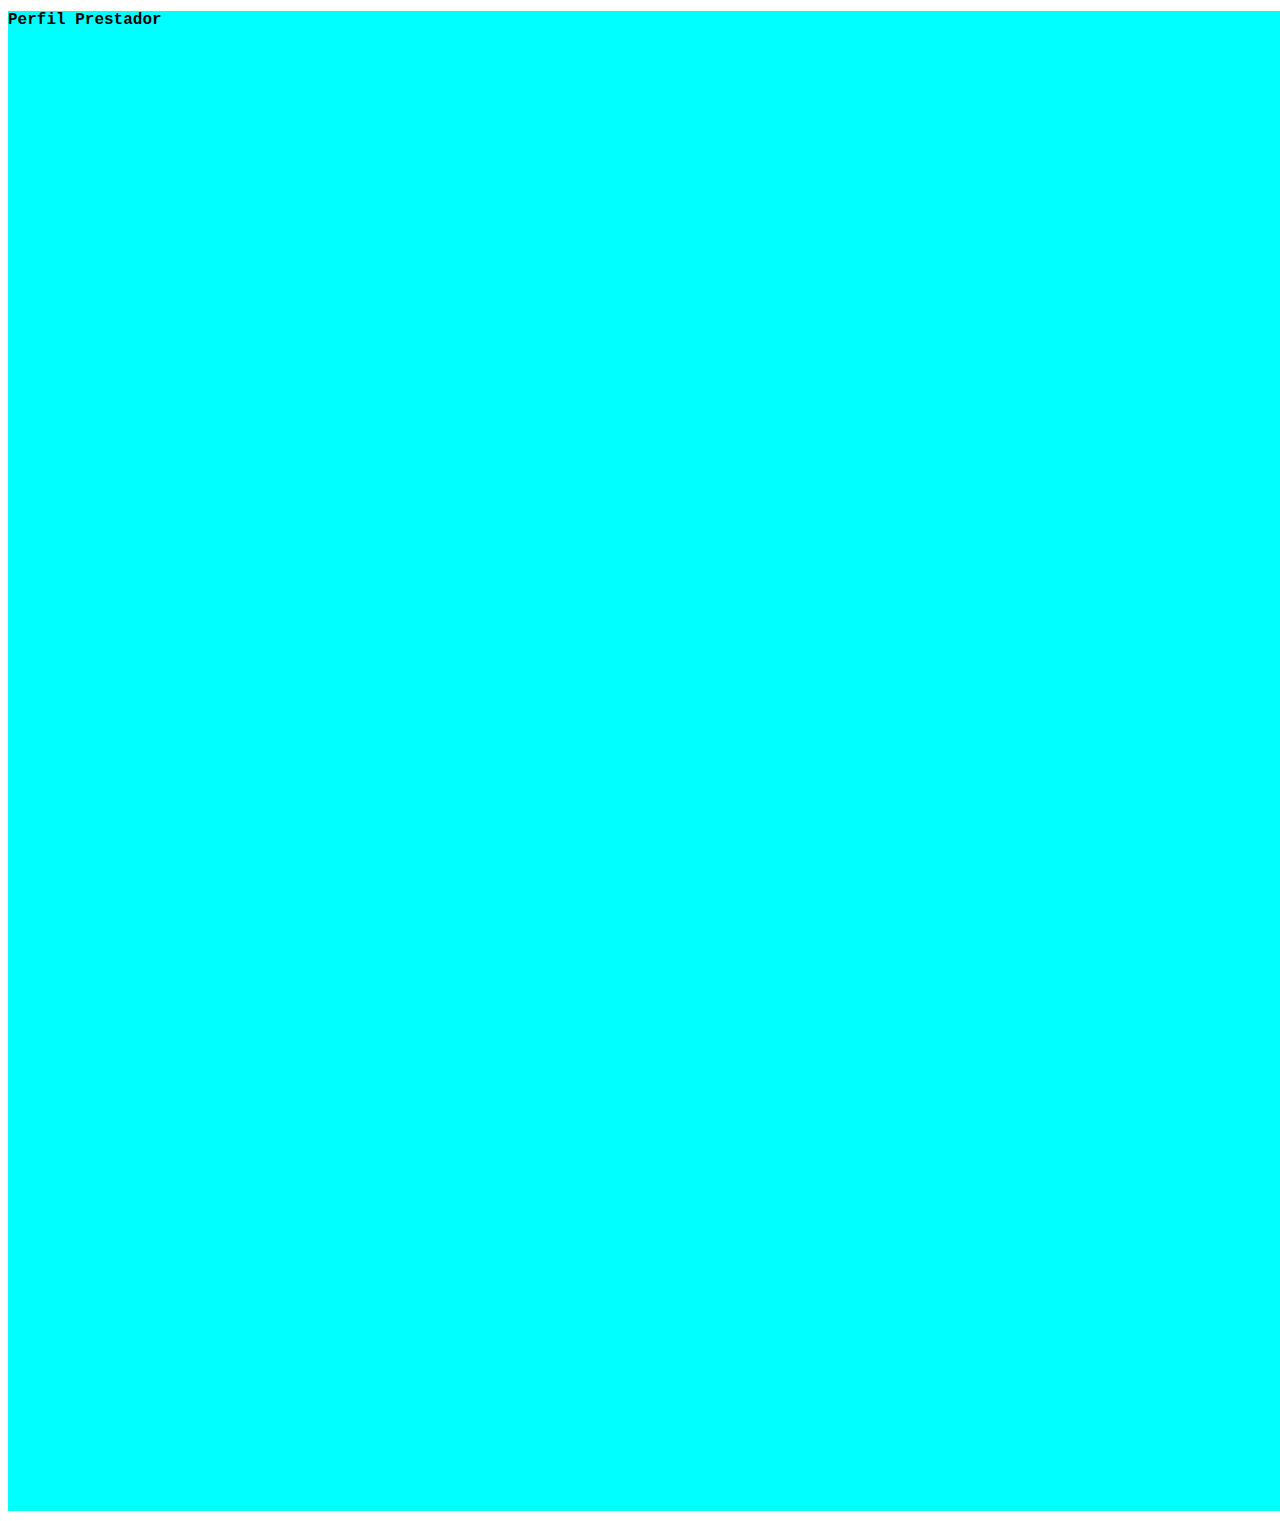
<file: page-perfilPrestador/perfilPrestador.html>
<!DOCTYPE html>
<html lang="en">
<head>
    <meta charset="UTF-8">
    <meta name="viewport" content="width=device-width, initial-scale=1.0">
    <title>Perfil Prestador</title>
    <link rel="stylesheet" href="./perfilPrestador.css">
</head>
<body>
    
    <h1 class="titulo">Perfil Prestador</h1>
    
</body>
</html>
</file>
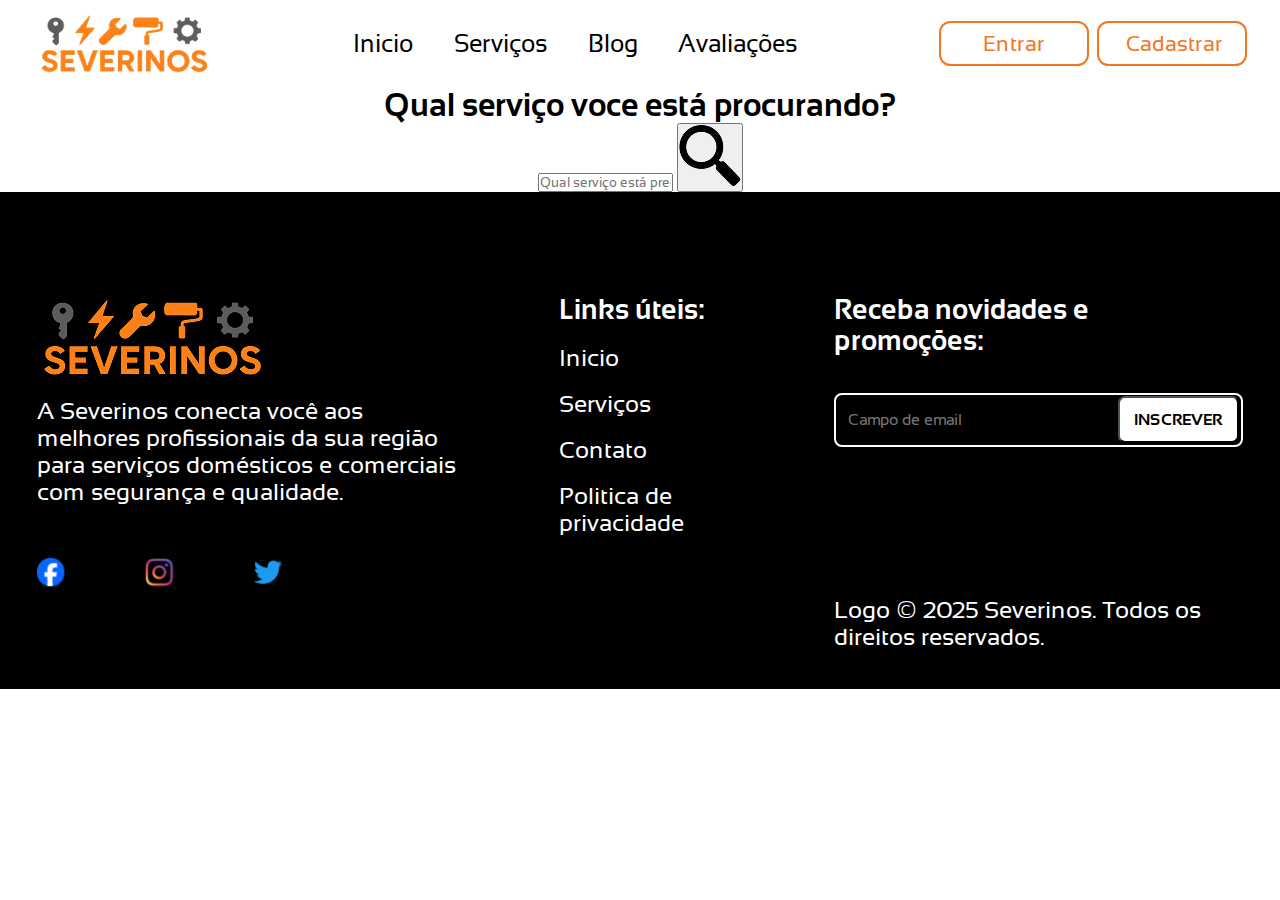
<file: page-pesquisa/page-pesquisa.html>
<!DOCTYPE html>
<html lang="en">
<head>
    <meta charset="UTF-8">
    <meta name="viewport" content="width=device-width, initial-scale=1.0">
    <title>Pesquisa</title>
    <link rel="stylesheet" href="styles.css">
</head>
<body>
    <!-- Marcador: aqui o JS vai colocar o Header -->
     <div data-include="/partials/header-internal.html"></div>

     <div class="pesquisa">
        <h1>Qual serviço voce está procurando?</h1>
        <div class="caixa-pesquisa">
            <input type="text" placeholder="Qual serviço está precisando hoje?">
            <button>
                <img src="../src/assets/images/lupa-pesquisa.png" alt="Lupa">
            </button>
        </div>
    </div>

     <!-- Marcador: aqui o JS vai colocar o footer -->
      <div data-include="/partials/footer-internal.html"></div>

      <script src="/js/include.js"></script>
         
</body>
</html>
</file>
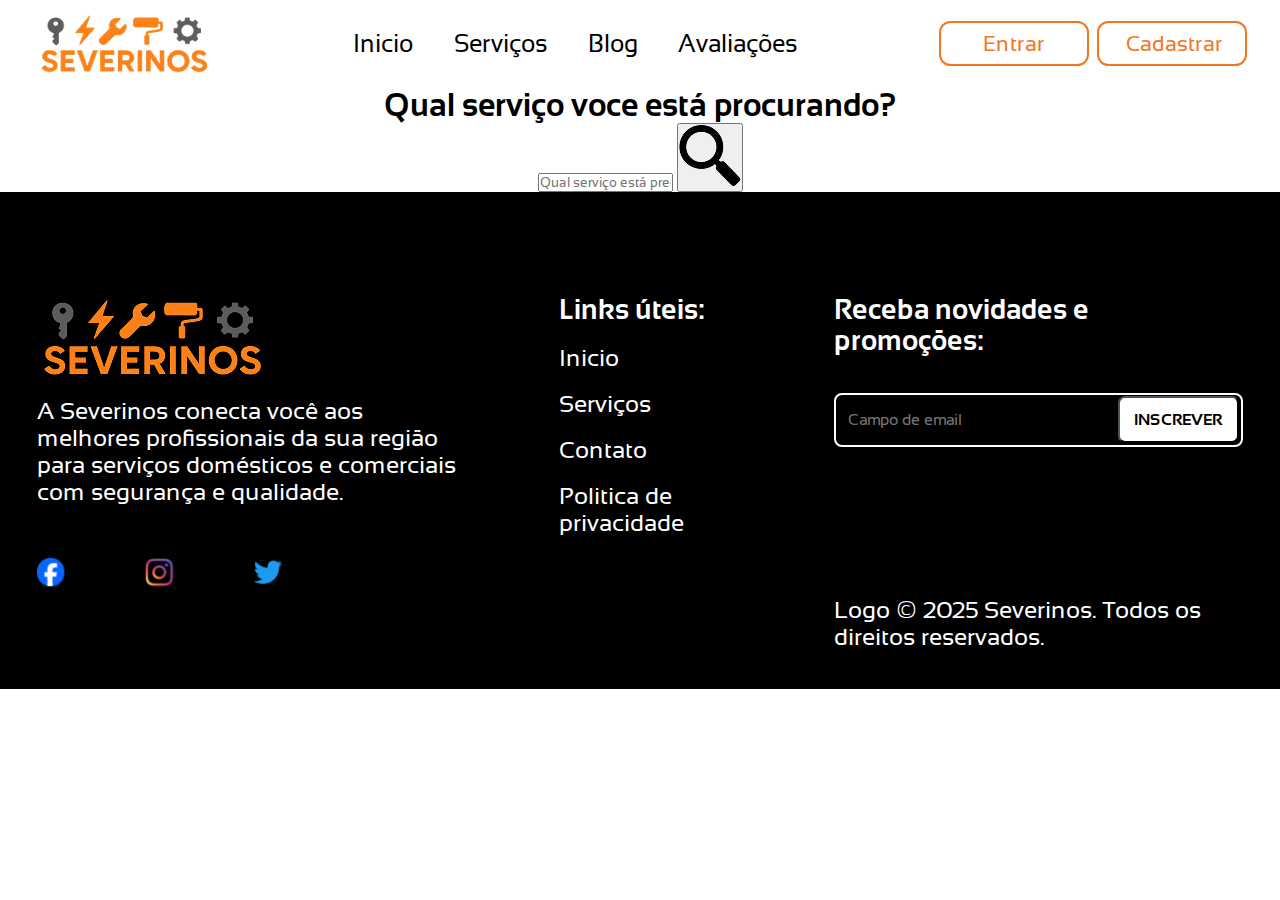
<file: pagina-pesquisa/pagina-pesquisa.html>
<!DOCTYPE html>
<html lang="en">
<head>
    <meta charset="UTF-8">
    <meta name="viewport" content="width=device-width, initial-scale=1.0">
    <title>Pesquisa</title>
    <link rel="stylesheet" href="styles.css">
</head>
<body>
    <!-- Marcador: aqui o JS vai colocar o Header -->
     <div data-include="/partials/header-internal.html"></div>

     <main class="pesquisa">
        <h1>Qual serviço voce está procurando?</h1>
        <div class="caixa-pesquisa">
            <input type="text" placeholder="Qual serviço está precisando hoje?">
            <button>
                <img src="../src/assets/images/lupa-pesquisa.png" alt="Lupa">
            </button>
        </div>
     </main>

     <!-- Marcador: aqui o JS vai colocar o footer -->
      <div data-include="/partials/footer-internal.html"></div>

      <script src="/js/include.js"></script>
         
</body>
</html>
</file>
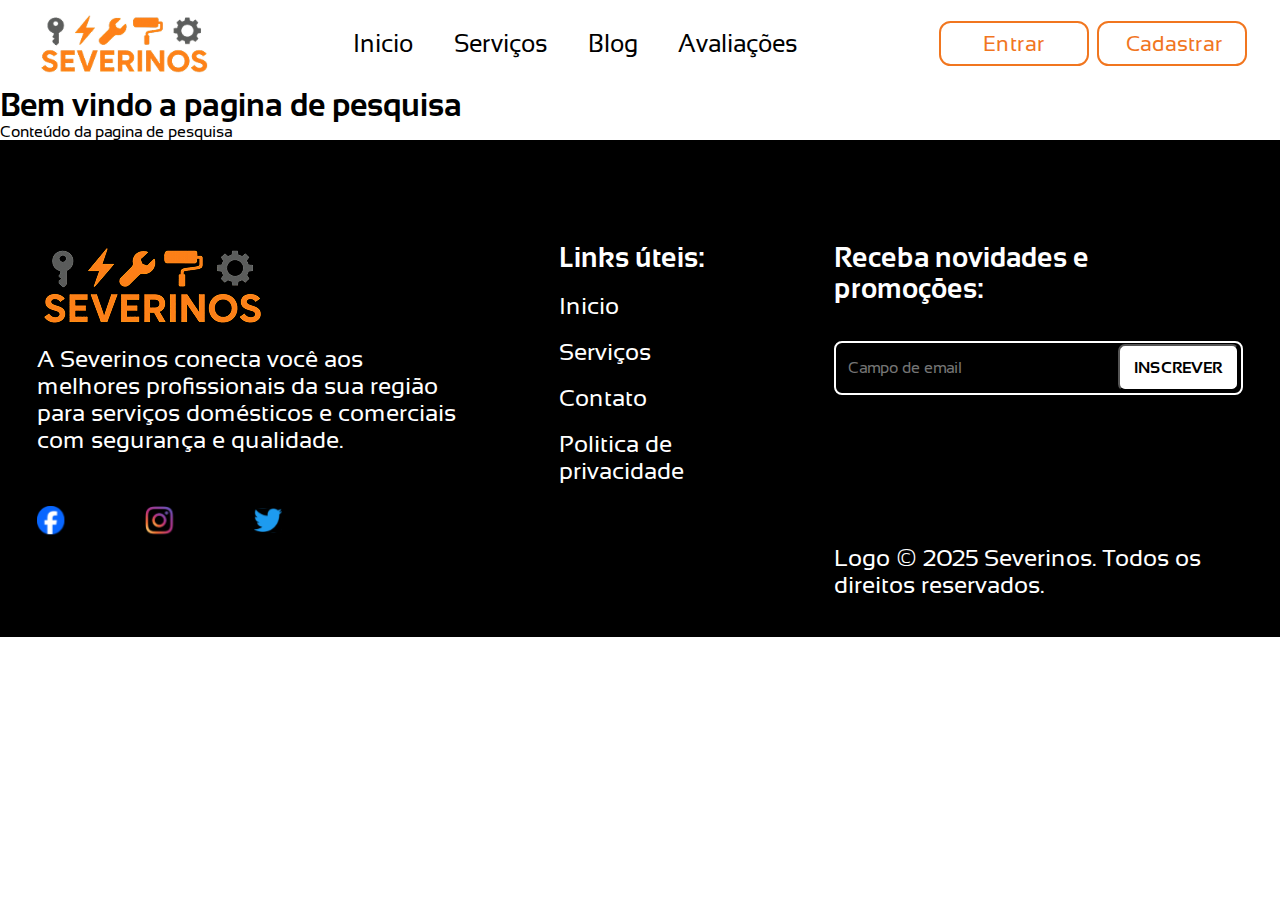
<file: site-pesquisa/site-pesquisa.html>
<!DOCTYPE html>
<html lang="en">
<head>
    <meta charset="UTF-8">
    <meta name="viewport" content="width=device-width, initial-scale=1.0">
    <title>Pesquisa</title>
    <link rel="stylesheet" href="/src/styles/style.css">
</head>
<body>
    <!-- Marcador: aqui o JS vai colocar o Header -->
     <div data-include="/partials/header.html"></div>

     <main>
        <h1>Bem vindo a pagina de pesquisa</h1>
        <p>Conteúdo da pagina de pesquisa</p>
     </main>

     <!-- Marcador: aqui o JS vai colocar o footer -->
      <div data-include="/partials/footer.html"></div>

      <script src="/js/include.js"></script>
         
</body>
</html>
</file>
<file: page-perfilPrestador/perfilPrestador.css>
.titulo {
    background-color: aqua;
    width: 1500px;
    height: 1500px;
    border: 2px;
    font-size: 16px;
    font-family: 'Courier New', Courier, monospace;
}
</file>
<file: page-pesquisa/styles.css>
@import url('https://fonts.googleapis.com/css2?family=Sansation:ital,wght@0,300;0,400;0,700;1,300;1,400;1,700&display=swap');

* {
    padding: 0px;
    margin: 0px;
    box-sizing: border-box;
    text-decoration: none;
    font-family: "Sansation", sans-serif;
}

html {
  scroll-behavior: smooth;
}

/* ############## Seção Caixa de Pesquisa #############*/

.pesquisa {
    display: flex;
    flex-direction: column;
    align-items: center;
    justify-content: center;
}
</file>
<file: pagina-pesquisa/styles.css>
@import url('https://fonts.googleapis.com/css2?family=Sansation:ital,wght@0,300;0,400;0,700;1,300;1,400;1,700&display=swap');

* {
    padding: 0px;
    margin: 0px;
    box-sizing: border-box;
    text-decoration: none;
    font-family: "Sansation", sans-serif;
}

html {
  scroll-behavior: smooth;
}

/* ############## Seção Caixa de Pesquisa #############*/

.pesquisa {
    display: flex;
    flex-direction: column;
    align-items: center;
    justify-content: center;
}
</file>
<file: src/styles/style.css>
@import url('https://fonts.googleapis.com/css2?family=Sansation:ital,wght@0,300;0,400;0,700;1,300;1,400;1,700&display=swap');

* {
    padding: 0px;
    margin: 0px;
    box-sizing: border-box;
    text-decoration: none;
    font-family: "Sansation", sans-serif;
}

html {
  scroll-behavior: smooth;
}

/* ########################## Seção cabeçalho ########################## */
header {
  display: flex;
  align-items: center;
  justify-content: space-between;
  height: 87px;
  padding-left: 36px;
  padding-right: 33px;
  padding-top: 11px;
  padding-bottom: 11px;
}

header img {
  width: 175.27px;
  height: 65.82px;
}

nav {
  width: 485px;
  display: flex;
  justify-content: space-around;
}
.nav-buttons a {
  font-size: 24.49px;
  color: black;
  transition: transform 0.2s;
  
}
.nav-buttons a:hover
{
  color: #f1761f;
  transform: scale(1.1);
}
.botoes-login {
  display: flex;
  gap: 8px;
}
.botao-login {
  padding: 8px 27px;
  border: 2px solid #f1761f;
  background-color: transparent;
  color: #f1761f;
  border-radius: 11.48px;
  font-size: 21.5px;
  cursor: pointer;
  transition: transform 0.2s;
  width: 150px;
  height: 45px;

}
.botao-login:hover {
  background-color: #f1761f;
  color: white;
}

/* ##################### Seção hero ################################ */
.hero {
  background-color: #f1761f;
  display: flex;
  align-items: center;
  justify-content: center;
  height: 749px;
  gap: 46px;
}

.hero-div {
  max-width: 605px;
}
.hero-div h1 {
  font-size: 96px;  /* Tamanho da fonte do título */
  color: #ffffff;
}
.hero-div p {
  font-size: 24px;  /* Tamanho da fonte do parágrafo */
  color: #ffffff;
  line-height: 1.5;  /* Espaçamento entre linhas */
  font-weight: 200;  /* Expessura da letra */
}
.imagem-hero {
  height: 750px;
  display: flex;
  align-items: end;
}

/* ############################# Seção caixa de pesquisa ############################### */
.pesquisa {
  display: flex;
  flex-direction: column;
  align-items: center;     /* centraliza na horizontal */
  justify-content: center; /* centraliza na vertical (se houver altura definida) */
  height: 451px;           /* altura da seção inteira da tela */
  padding: 0px 110px;
  text-align: center;      /* centraliza texto dentro dos elementos */
  gap: 20px;
  margin: 44px 0px;
  
}
.pesquisa h1 {
  font-size: 96px;
  color: black;
  margin-bottom: 65px;
  margin-top: 56px;
  max-width: 881px;
}
.caixa-pesquisa {
  display: flex;
  align-items: center;
  border: 1px solid #000000;
  border-radius: 5px;
  padding: 10px;
  background-color: #fff;
  width: 100%;
  max-width: 1150px;
  
}
.caixa-pesquisa input {
  flex: 1;
  padding: 10px;
  border: none;
  outline: none;
  font-size: 24px;  
}
.caixa-pesquisa button {
  background: none;
  border: none;
  padding: 8px;
  cursor: pointer;
}
.caixa-pesquisa button img {
  width: 30px;
  height: 30px;
  transition: transform 0.2s;
}
/* ######################## Seção de icones de navegação ############################*/

.icones-navegacao {
  
  height: 161px;
  display: flex;
  align-items: center;
  justify-content: center;
  gap: 28px;
  opacity: 0.75;
}
.icones-navegacao a {
  display: flex;
  flex-direction: column;
  align-items: center;
  text-decoration: none;
  transition: transform 0.2s;
  margin-bottom: 52px;
  margin-top: 52px;
}
.icones-navegacao a:hover {
  transform: scale(1.2);
}

/* ###################### Seção descrição dos serviços ######################## */
.section-container {
  background-color: #fff;
  display: flex;
  align-items: center;
  justify-content: center;
  flex-direction: column;
  margin-top: 44px;
}

.content {
  display: flex;
  align-items: center;
  gap: 26px;
  max-width: 1150px;
  margin-bottom: 42px;
}

.image-container img {
  width: 100%;
  max-width: 524px;
  border-radius: 30px;
}

.text-container {
  max-width: 600px;
}

.text-container h1 {
  font-size: 66px;
  font-weight: bold;
  margin-bottom: 20px;
  font-weight: 400;

}

.text-container p {
  font-size: 24px;
  line-height: 27px;
  color: #000;
  text-align: justify;
}

.orange-button {
  margin-top: 30px;
  padding: 15px 40px;
  background-color: #f3701d;
  color: white;
  border: none;
  border-radius: 20px;
  font-size: 16px;
  cursor: pointer;
  transition: transform 0.2s;
}

.orange-button:hover {
  background-color: #d85f13;
  transform: scale(1.2);
}


/* ###################### Seção Blog ######################## */

.blog-section {
  text-align: center;
  padding-top: 41px;
  padding-bottom: 132px;
  background: #f3f3f3;
  
}

.blog-section h2 {
  font-size: 96px;
  margin: 60px 0px;
  font-weight: 400;
}

.cards-container {
  display: flex;
  flex-wrap: wrap;
  justify-content: center;
  gap: 30px;
}

.blog-card {
  background: white;
  border-radius: 50px;
  box-shadow: 0 8px 16px #ffb581;
  padding: 46px 33px;
  width: 362px;
  height: 387px;
  text-align: left;
  transition: transform 0.2s;
  margin-bottom: 60px;
}

.blog-card:hover {
  transform: translateY(-5px);
}

.blog-card h3 {
  font-size: 26px;
  margin-bottom: 22px;
  line-height: 37.6px;
}

.blog-card p {
  font-size: 16px;
  color: #333;
  margin-bottom: 29px;
  line-height: 28px;
}

.read-more {
  width: 150px;
  height: 54px;
  background-color: #f3701d;
  color: white;
  border: none;
  border-radius: 10px;
  font-size: 19px;
  cursor: pointer;
  transition: transform 0.2s;
  display: flex;
  justify-content: space-around;
  align-items: center;
}

.read-more:hover {
  background-color: #d85f13;
}

.arrow {
  font-size: 20px;
  font-weight: 200;
   
}



/* ################ Seção Prestador e Cliente ####################### */
.dual-section {
  display: flex;
  justify-content: center;
  align-items: center;
  gap: 60px;
  text-align: center;
  height: 659px;
}

.column {
  width: 1152.24px;
  height: 510.82px;
  display: flex;
  flex-direction: column;
  justify-content: space-between;
  align-items: center;
  max-width: 500px;
  margin-top: 94px;
  margin-bottom: 53px;
  
}

.column h3 {
  font-size: 76px;
  margin-bottom: 20px;
  line-height: 1.15;
  font-weight: 400;
  height: 125px;
  display: flex;
  justify-content: center;
  align-items: center;
}

.column p {
  font-size: 24px;
  color: black;
  margin-bottom: 30px;
  line-height: 27px;
  font-weight: 400;
}

.button-orange {
  background-color: #f3701d;
  color: white;
  padding: 12px 30px;
  border-radius: 10px;
  text-decoration: none;
  font-weight: bold;
  transition: tranform 0.2s;
  height: 79.81px;
  width: 382.13px;
  display: flex;
  justify-content: center;
  align-items: center;
  font-weight: 600;
  font-size: larger;

}

.button-orange:hover {
  background-color: #d85f13;
}
.linha {
  width: 1.5px;
  height: 506px;
  background-color: #000000;
}


/* ############################## Seção depoimentos ######################### */
.depp{
  height: 556px;
  background-color: #f3f3f3;
}
.depp h2 {
  display: flex;
  justify-content: center;
  align-items: center;
  font-size: 76px;
  font-weight: 400;
  padding-top: 54.28px;
  padding-bottom: 44.33px;
}
.cardss {
  display: flex;
  justify-content: center;
  align-items: center;
  gap: 12.3px;
}
.cardd {
  background-color: #f3f3f3;
  box-shadow: 0 8px 16px rgba(66, 66, 66, 0.363);
  border-radius: 20px;
  height: 316.93px;
  width: 373.7px;
  padding-top: 60.08px;
  padding-left: 42.33px;
  padding-right: 37.22px;
  padding-bottom: 26.61px;
}
.cardd p {
  font-size: 20px;
  font-weight: 300;
  padding-top: 40.28px;
}
.clientee {
  display: flex;
  display: flex;
  gap: 27.8px;
  
}
.clientee img {
  height: 58.1px;
  width: 64.23px;
  border-radius: 50px;
}
.sombra {
  box-shadow: 0 8px 16px rgba(66, 66, 66, 0.418);
}
.nomee h3 {
  font-size: 38px;
  font-weight: 600;
}
.starss {
  display: flex;
  gap: 8.32px;
}
.starss img {
  height: 12.55px;
  width: 13.87px;
}

/* ################################# Seção App ############################*/
.appp {
display: flex;
justify-content: center; 
flex-direction: column;
align-items: center;
}
.appp h2 {
  text-align: center;
  font-size: 76px;
  font-weight: 400;
  width: 1093px;
  padding-top: 26px;
}
.app-celular {
  display: flex;
  align-items: center;
}
.celular {
  height: 510px;
  width: 380px;
}
.botao-baixe {
  display: flex;
  justify-content: center;
  flex-direction: column;
  align-items: center;
  gap: 11.69px;
}
.botao-baixe button {
  height: 83.08px;
  width: 404.35px;
  background-color: #f1761f;
  color: white;
  border: none;
  border-radius: 40px;
  font-size: 34px;
  
}
.botao-baixe button:hover{
  cursor: pointer;
}

.img-play {
  height: 107.09px;
  width: 107.09px;
}
.img-apple {
  height: 107.09px;
  width: 296.64px;
}


/* ##################################### Footer #################################*/
footer {
  height: 497px;
  width: 100%;
  display: flex;
  justify-content: center;
  align-items: center;
  background-color: #000;
}
.footer-container {
  display: flex;
  justify-content: center;
  gap: 100px;
  
}

.footer-logo {
  height: 224px;
  width: 422px;
}
.footer-logo img {
  height: 86px;
  width: 229px;
  margin-bottom: 14px;
}
.footer-logo p {
  color: #ffffff;
  font-size: 24px;
  font-weight: 400;
  margin-bottom: 40px;
}

.footer-socials {
  height: 28.40px;
  width: 246.93px;
  display: flex;
  gap: 80px;
  margin-top: 40px;
}

.footer-socials img {
  height: 28.39px;
  width: 28.37px;
}

.footer-links {
  height: 199.77px;
  width: 175px;
  display: flex;
  flex-direction: column;
  gap: 19px;
}
.footer-links h3 {
  color: #ffffff;
  font-size: 28px;
  font-weight: 600;
}
.footer-links a {
  color: #ffffff;
  font-size: 24px;
  font-weight: 400;
}

.footer-subscribe {
  height: 286px;
  width: 409.36px;
}

.footer-subscribe h3 {
  color: #ffffff;
  font-size: 28px;
  font-weight: 600;
  margin-bottom: 36.53px;
}
.footer-subscribe input {
  height: 49.9px;
  width: 409.36px;
  font-size: 16px;
  border: none;
  border-radius: 8px;
  background-color: #000;
  padding: 10px;
  
}
.footer-subscribe button {
  height: 47.27px;
  width: 180.24px;
  font-size: 16px;
  font-weight: 600;
  border-radius: 7px;
  background-color: #ffffff;
}

.footer-subscribe button:hover {
  cursor: pointer;
}

.footer-pesq {
  height: 53.9px;
  width: 409.36px;
  background-color: #000000;
  border: 2px solid #ffffff;
  display: flex;
  align-items: center;
  justify-content: center;
  border-radius: 8px;
  padding: 2px;
}
.footer-subscribe h5 {
  font-size: 24px;
  font-weight: 400;
  color: #ffffff;
  margin-top: 149.57px;
}

/* pop up */

.popup-overlay {
  position: fixed;
  top: 0;
  left: 0;
  width: 100%;
  height: 100%;
  background: rgba(0,0,0,0.6);
  display: none;
  justify-content: center;
  align-items: center;
  z-index: 1000;
}

.popup-content {
  background: #fff;
  padding: 2rem;
  border-radius: 12px;
  width: 90%;
  max-width: 400px;
  box-shadow: 0 0 20px rgba(0,0,0,0.3);
  position: relative;
}

.close-btn {
  position: absolute;
  top: 12px;
  right: 16px;
  font-size: 24px;
  cursor: pointer;
}

.popup-content input {
  width: 100%;
  padding: 10px;
  margin-top: 6px;
  margin-bottom: 16px;
  border: 1px solid #ccc;
  border-radius: 6px;
}

.popup-content button[type="submit"] {
  width: 100%;
  padding: 10px;
  background-color: black;
  color: white;
  border: none;
  border-radius: 6px;
  cursor: pointer;
}

.popup-content button[type="submit"]:hover {
  background-color: #333;
}
</file>
